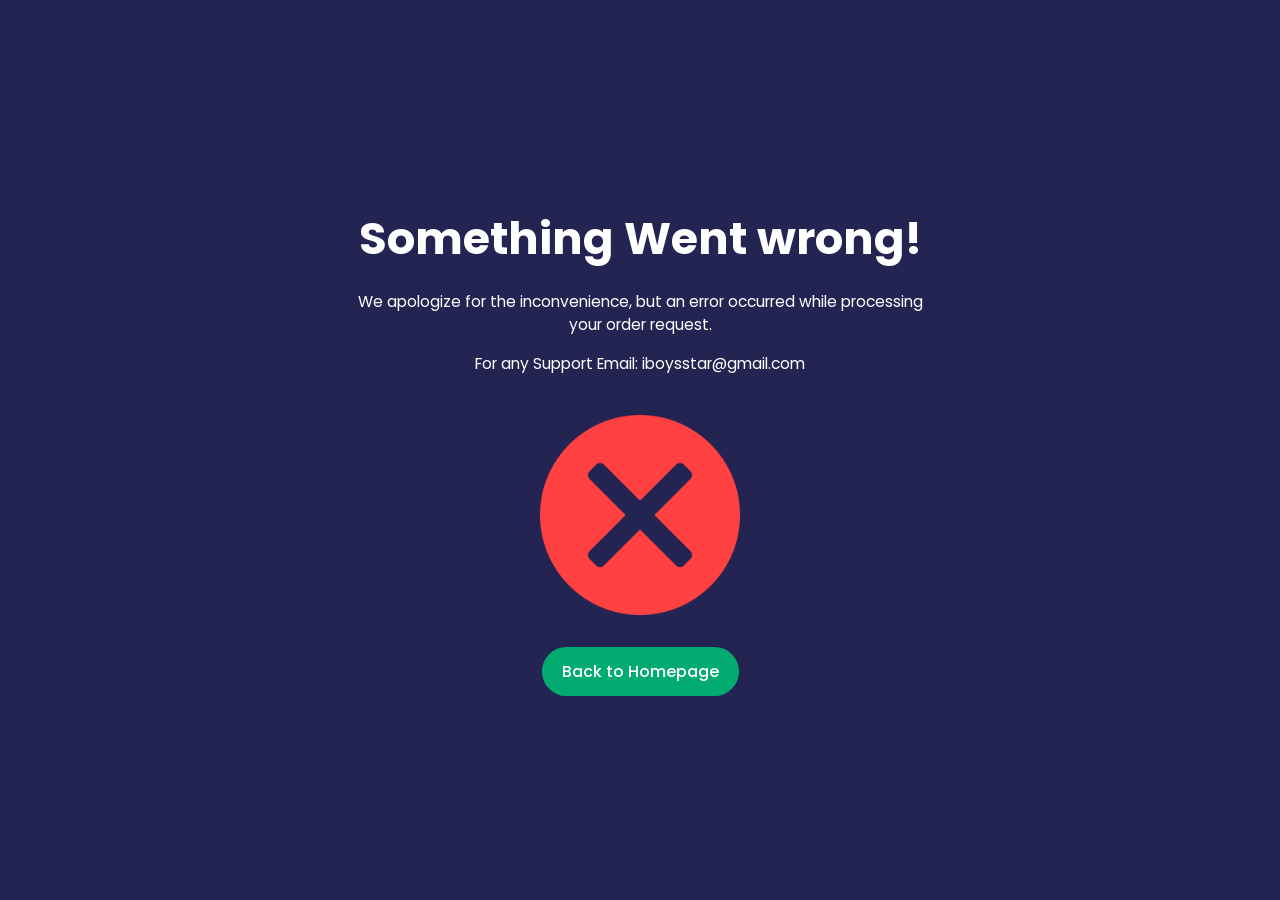
<file: public/cancel.html>
<!DOCTYPE html>
<html lang="en">
<head>
    <meta charset="UTF-8">
    <meta name="viewport" content="width=device-width, initial-scale=1.0">
    <title>Payment Cancel</title>

    <link rel="stylesheet" href="css/style.css">
</head>
<body>
    <div class="sc-container">
        <h1>Something Went wrong!</h1>
        <p>We apologize for the inconvenience, but an error occurred while processing your order request.</p>
        <p>For any Support Email: iboysstar@gmail.com</p>
        <img src="img/cancel.png" alt="">
        <a href="http://localhost:3000" class="sc-btn">Back to Homepage</a>
    </div>
</body>
</html>
</file>
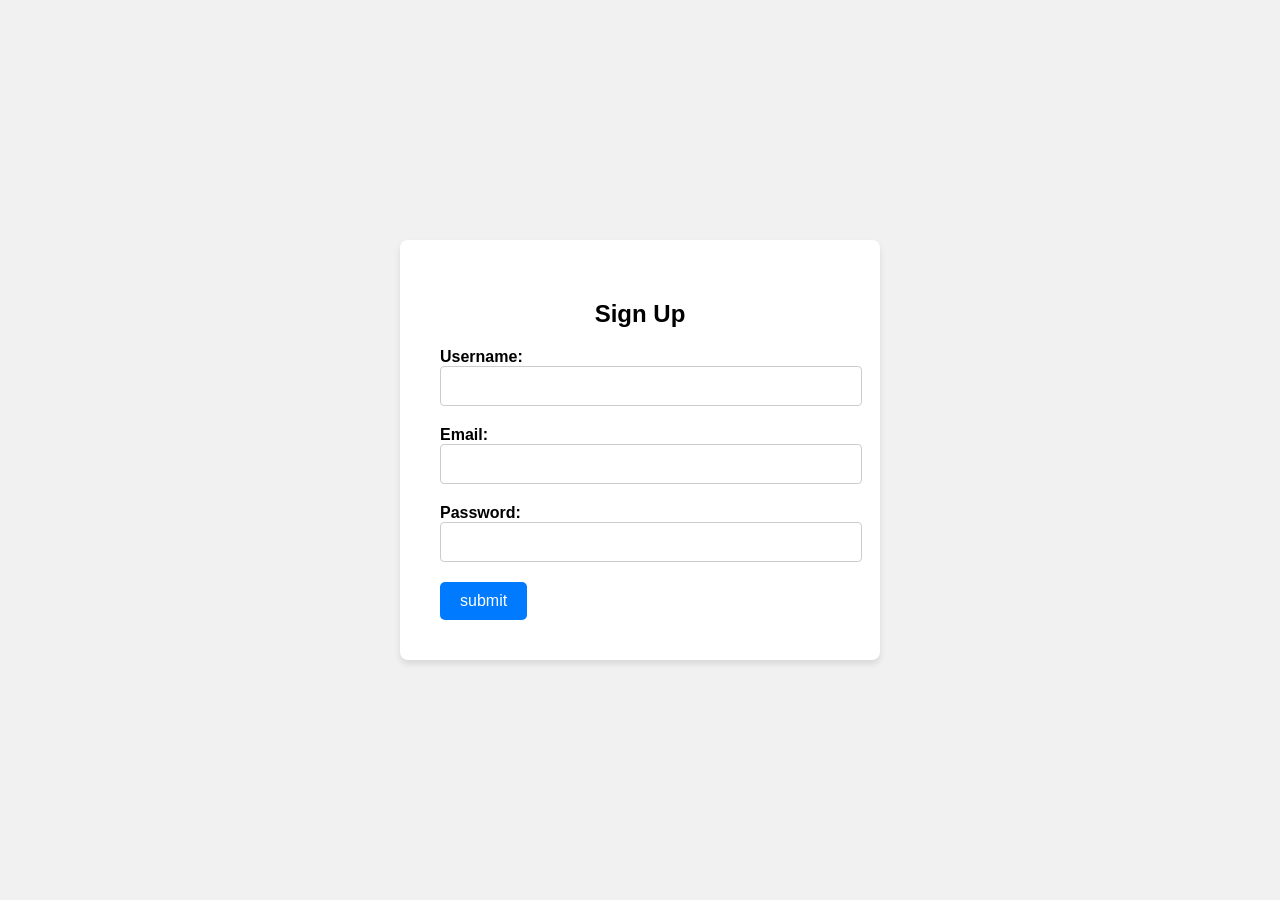
<file: public/signup.html>
<!DOCTYPE html>
<html lang="en">
<head>
  <meta charset="UTF-8">
  <meta name="viewport" content="width=device-width, initial-scale=1.0">
  <title>Sign Up</title>
  <link rel="stylesheet" href="signup.css">
</head>
<body>
  <div class="container">
    <form action="#" method="post">
      <h2>Sign Up</h2>
      <div class="form-group">
        <label for="username">Username:</label>
        <input type="text" id="username" name="username" required>
      </div>
      <div class="form-group">
        <label for="email">Email:</label>
        <input type="email" id="email" name="email" required>
      </div>
      <div class="form-group">
        <label for="password">Password:</label>
        <input type="password" id="password" name="password" required>
      </div>
      <div class="buton">
        <a href="index.html" class="submit-button">submit</a>
      </div>
      
    </form>
  </div>
</body>
</html>
</file>
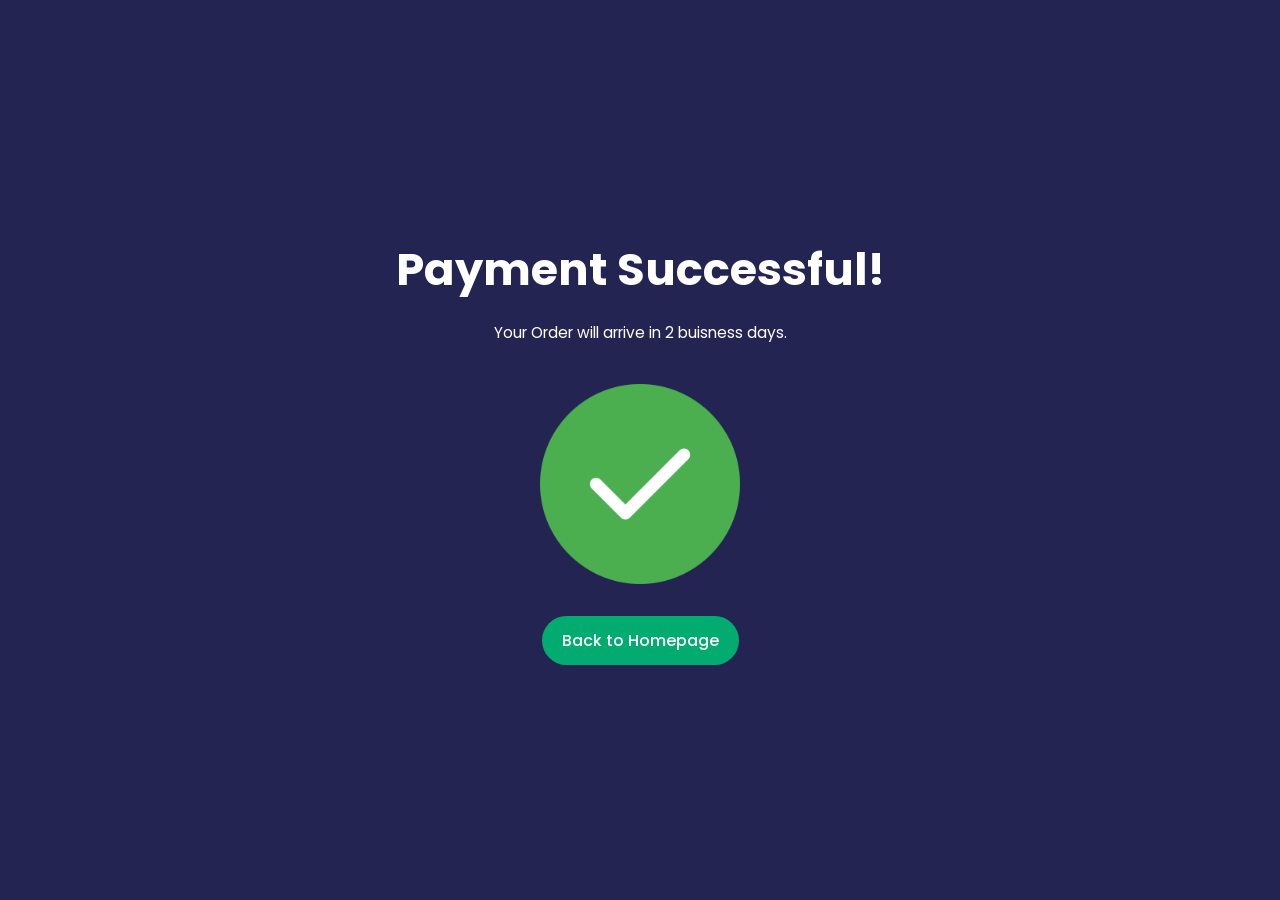
<file: public/success.html>
<!DOCTYPE html>
<html lang="en">
<head>
    <meta charset="UTF-8">
    <meta name="viewport" content="width=device-width, initial-scale=1.0">
    <title>Success Payment</title>

    <link rel="stylesheet" href="css/style.css">
</head>
<body>
    <div class="sc-container">
        <h1>Payment Successful!</h1>
        <p>Your Order will arrive in 2 buisness days.</p>
        <img src="img/success.png" alt="">
        <a href="http://localhost:3000" class="sc-btn">Back to Homepage</a>
    </div>
</body>
</html>
</file>
<file: public/css/style.css>
@import url('https://fonts.googleapis.com/css2?family=Poppins:wght@400;500;600;700&display=swap');
*{
    font-family: 'Poppins',sans-serif;
    margin: 0;
    padding: 0;
    scroll-padding-top: 2rem;
    scroll-behavior: smooth;
    box-sizing: border-box;
    list-style: none;
    text-decoration: none;
}
:root{
    --main-color: #fd4646;
    --text-color: #02ac70;
    --bg-color: #fff;
    --container-color: #242452;
}

img{
    width: 100%;
}

body{
    color: var(--bg-color);
    background: var(--container-color);
}

section{
    padding: 4rem 0 3rem;
}

.container{
    max-width: 1068px;
    margin: auto;
    width: 100%;
}

header{
    position: fixed;
    top: 0;
    left: 0;
    width: 100%;
    background: var(--container-color);
    box-shadow: 0 1px 4px hsla(0, 0%, 98%, 0.1);
    z-index: 100;
}

.nav{
    display: flex;
    align-items: center;
    justify-content: space-between;
    padding: 20px 0;
}

.logo{
    font-size: 1.1rem;
    color: var(--bg-color);
    font-weight: 600;
}

#cart-icon{
    position: relative;
    font-size: 1.8rem;
    cursor: pointer;
}
#cart-icon[data-quantity = "0"]::after{
    contain: '';
}
#cart-icon[data-quantity]::after{
    content: attr(data-quantity);
    position: absolute;
    top: 0;
    right:-12px;
    width:20px;
    height: 20px;
    background: var(--text-color);
    border-radius: 50%;
    color: white;
    font-size: 12px;
    font-weight: 500;
    display: flex;
    justify-content: center;
    align-items: center;
}

.cart{
    position: fixed;
    top: 0;
    right: -100%;
    width: 360px;
    min-height: 100vh;
    padding: 20px;
    background: var(--container-color);
    box-shadow: -2px 0 4px hsl(0, 4%, 15% / 10%);
    transition: 0.3s cubic-bezier(0.075,0.82,0.165,1);
}
.cart.active{
    right: 0;
    transition: 0.3s cubic-bezier(0.075,0.82,0.165,1);
}

.cart-title{
    text-align: center;
    font-size: 1.5rem;
    font-weight: 600;
    margin-top: 2rem;
}

.total{
    display: flex;
    justify-content: flex-end;
    margin-top: 1.5rem;
    border-top: 1px solid var(--text-color);
}
.total-title{
    font-size: 1.2rem;
    font-weight: 600;
    margin-top: 1rem;
}
.total-price{
    font-size: 1.075rem;
    margin: 1rem 0 0 0.7rem;
}
.btn-buy{
    display: flex;
    justify-content: center;
    margin: 1.5rem auto 0 auto;
    padding: 12px 20px;
    width: 50%;
    text-align: center;
    border: none;
    border-radius: 2rem;
    background: var(--text-color);
    color: var(--bg-color);
    font-size: 1rem;
    font-style: italic;
    font-weight: 500;
    cursor: pointer;
}

#close-cart{
    position: absolute;
    top: 1rem;
    right: 0.8rem;
    font-size: 2rem;
    color: var(--text-color);
    cursor: pointer;
}
.cart-box{
    display: grid;
    grid-template-columns: 32% 50% 18%;
    align-items: center;
    gap: 1rem;
    margin-top: 1rem;
}

.cart-img{
    width: 100%;
    height: 100px;
    object-fit: contain;
    object-position: center;
    padding: 10px;
}
.detail-box{
    display: grid;
    row-gap: 0.5rem;
}

.cart-product-title{
    font-size: 1rem;
    font-weight: 500;
    text-transform: uppercase;
}
.cart-price{
    font-weight: 500;
}

.cart-quantity{
    border: 1px solid var(--text-color);
    outline-color: var(--main-color);
    width: 2.8rem;
    text-align: center;
    font-size: 1rem;
    border-radius: 4px;
}
.cart-remove{
    font-size: 24px;
    color: var(--main-color);
    cursor: pointer;
}
.section-title{
    font-size: 1.5rem;
    font-weight: 600;
    text-align: center;
    margin-bottom: 1.8rem;
}
.shop{
    margin-top: 2rem;
}
.shop-content{
    display: grid;
    grid-template-columns: repeat(auto-fit, minmax(220px,auto));
    gap: 1.5rem;
}
.product-box{
    position: relative;
    background: #2d2e37;
    padding: 10px;
    border-radius: 5px;
    transition: 0.4s cubic-bezier(0.075, 0.82, 0.165, 1);
}

.product-box:hover{
    background: var(--bg-color);
    border: 1px solid #f0f0f0;
    box-shadow: 0 8px 32px hsla(0.75, 0.82, 0.165, 1);
    transition: 0.4s cubic-bezier(0.075, 0.82, 0.165, 1);
}

.product-box:hover .product-title,
.product-box:hover .price{
    color: #141414;
}

.product-img{
    width: 100%;
    height: auto;
    border-radius: 5px;
    margin-bottom: 0.5rem;
}

.product-title{
    font-size: 1.1rem;
    font-weight: 600;
    text-transform: uppercase;
    margin-bottom: 0.8rem;
}
.price{
    font-weight: 500;
}
.add-cart{
    position: absolute;
    bottom: 10px;
    right: 10px;
    background: var(--text-color);
    color: var(--bg-color);
    padding: 10px;
    font-size: 1.2rem;
    border-radius: 50%;
    cursor: pointer;
}

.add-cart:hover{
    background: hsl(249, 32%, 17%);
}

.sc-container{
    width: 100%;
    height: 100vh;
    display: flex;
    flex-direction: column;
    justify-content: center;
    align-items: center;
}
.sc-container img{
    width: 200px;
    margin: 2rem 0;
}
.sc-container h1{
    font-size: 2.8rem;
    margin-bottom: 10px;
}
.sc-container p{
    max-width: 600px;
    font-size: 0.97rem;
    text-align: center;
    margin: 0.5rem 0;
}

.sc-btn{
    padding: 12px 20px;
    border-radius: 2rem;
    background: var(--text-color);
    color: var(--bg-color);
    font-size: 1rem;
    font-weight: 500;
}
/* Making website Responsive */

@media (max-width: 1080px){
    .nav{
        padding: 14px 0;
    }
    section{
        padding: 3rem 0 2rem;
    }
    .container{
        margin: 0 auto;
        width: 90%;
    }
    .shop{
        margin-top: 2rem !important;
    }
}
@media (max-width: 400px){
    .nav{
        padding: 12px 0;
    }
    .logo{
        font-size: 1rem;
    }
    .cart{
        width: 320px;
    }
}

@media (max-width: 360px){
  .shop{
    margin-top: 1rem !important;
  }
    .cart{
        width: 100px;
    }
}
</file>
<file: public/signup.css>
body {
    font-family: Arial, sans-serif;
    margin: 0;
    padding: 0;
    display: flex;
    justify-content: center;
    align-items: center;
    height: 100vh;
    background-color: #f1f1f1;
  }
  
  .container {
    width: 400px;
    background-color: #fff;
    padding: 40px;
    border-radius: 8px;
    box-shadow: 0 4px 6px rgba(0, 0, 0, 0.1);
  }
  
  form {
    display: flex;
    flex-direction: column;
  }
  
  h2 {
    margin-bottom: 20px;
    text-align: center;
  }
  
  .form-group {
    margin-bottom: 20px;
  }
  
  label {
    font-weight: bold;
  }

  .submit-button {
    /* Style the submit button */
    display: inline-block;
    padding: 10px 20px;
    background-color: #007bff;
    color: #ffffff;
    text-decoration: none;
    border-radius: 5px;
}

.submit-button:hover {
    background-color: #0056b3;
}

.submit-button:active {
    background-color: #004080;
}
  
  input[type="text"],
  input[type="email"],
  input[type="password"],
  button {
    width: 100%;
    padding: 10px;
    font-size: 16px;
    border-radius: 4px;
    border: 1px solid #ccc;
  }
  
  button {
    background-color: #007bff;
    color: #fff;
    cursor: pointer;
  }
  
  button:hover {
    background-color: #0056b3;
  }
</file>
